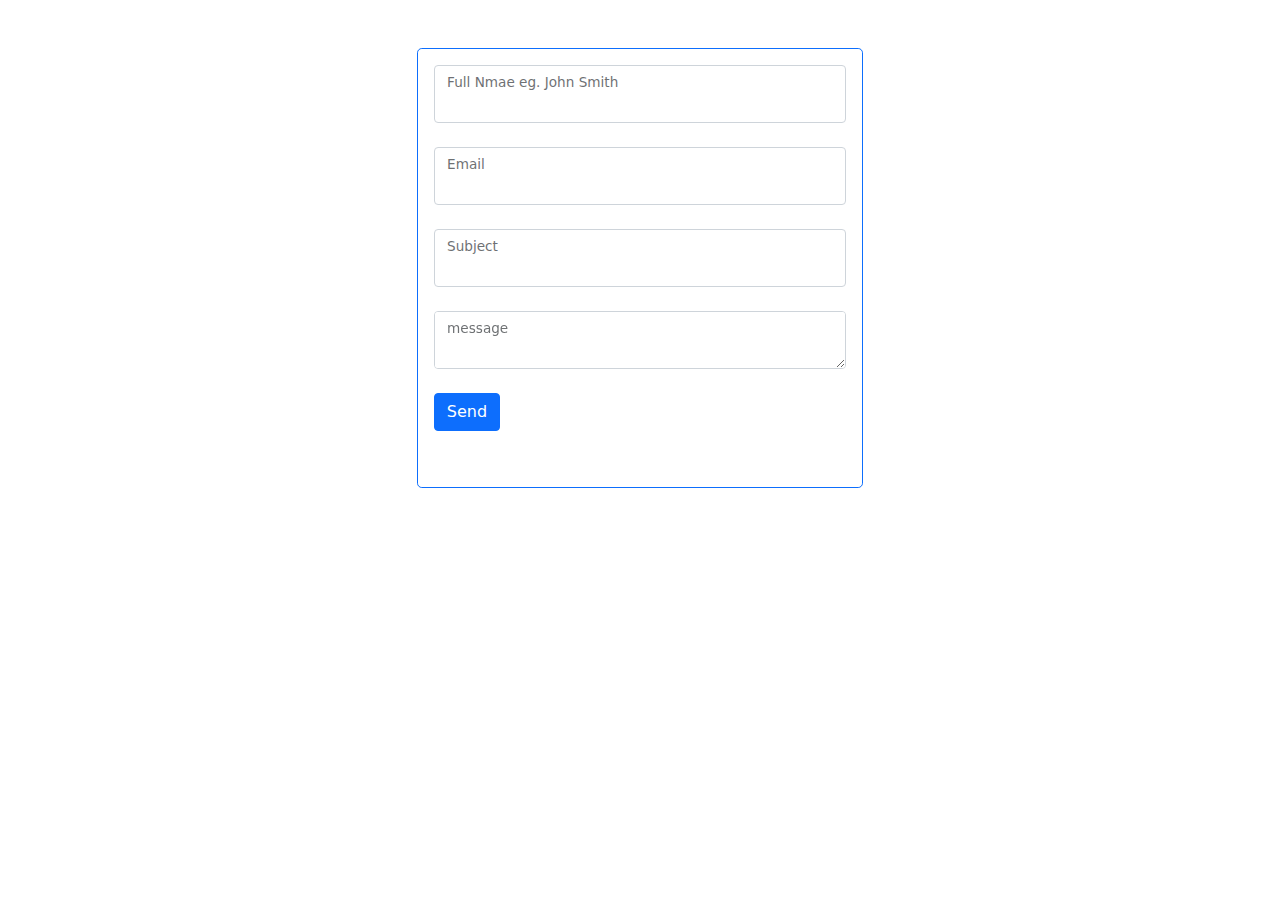
<file: index.html>
<html lang="en">
	<head>
		<meta charset="utf-8">
		<meta name="viewport" content="width=device-width, initial-scale=1">
		<meta name="description" content="">
		<meta name="author" content="Ananymous Nobody">
		<meta name="generator" content="">
		<title>Email Replier</title>
		<!-- Bootstrap core CSS -->
		<link href="bootstrap.css" rel="stylesheet">
		
		<style>
			.bd-placeholder-img {
				font-size: 1.125rem;
				text-anchor: middle;
				-webkit-user-select: none;
				-moz-user-select: none;
				user-select: none;
			}

			@media (min-width: 768px) {
				.bd-placeholder-img-lg {
					font-size: 3.5rem;
				}
			}
		</style>
	</head>
	<body>
		<div class="container">
			<div class="rounded-3 border border-primary p-3 mt-5" style="width:40%; margin:auto;">
				<form id="message_form">
					<div class="form-floating mb-4">
						<input type="text" id="name" class="form-control" autocomplete="false" required pattern="[A-Za-z]+ [A-Za-z]+$"/>
						<label class="form-label" for="name">Full Nmae eg. John Smith</label>
					</div>
					<div class="form-floating mb-4">
						<input id="email" class="form-control" autocomplete="false" required pattern="[A-Za-z0-9._%+-]+@[A-Za-z0-9.-]+\.[A-Za-z]{2,4}"/>
						<label class="form-label" for="email">Email</label>
					</div>
					<div class="form-floating mb-4">
						<input id="subject" class="form-control" autocomplete="false" required />
						<label class="form-label" for="subject">Subject</label>
					</div>
					<div class="form-floating mb-4">
						<textarea class="form-control" id="message" rows="5" required></textarea>
						<label class="form-label" for="message">message</label>
					</div>
					<button type="button" id="submit" class="btn btn-primary mb-4" style="display:relative; right:0;">Send</button>
				</form> 
			</div>
		</div>
		<script src="jquery-3.6.0.min.js"></script>
		<script src="bootstrap.bundle.js"></script>
		<script src="ajax.js"></script>
		<script>
			const fname = document.getElementById("name");
			fname.addEventListener("input", function(event){
				if(fname.validity.typeMismatch){
					fname.setCustomValidity("Name space then last name");
				}else{
					fname.setCustomValidity("");
				}
			});
			
			const email = document.getElementById("email");
			email.addEventListener("input", function(event){
				if(email.validity.typeMismatch){
					email.setCustomValidity("Your email is invalid");
				}else{
					email.setCustomValidity("");
				}
			});
			
			const message = document.getElementById("message");
			const subject = document.getElementById("subject");
			
			function validate(){
				document.getElementById("message_form").classList.add("was-validated");
				if(fname.validity.valid && email.validity.valid && message.validity.valid){
					return true;
				}
				return false;
			}
			
			document.getElementById("submit").onclick = function send(){
				if(validate()){
					var url = "mail.php";
					var jsonRequest = { "name" : fname.value, "email" : email.value, "subject" : subject.value, "message" : message.value };
					function say(status, jsonResult){
						if(status == "200"){
							alert(jsonResult.message);
						}else{
							alert(jsonResult.message);
						}
					}
					request(url, jsonRequest, say);
				}
			}
		</script>
	</body>
</html>
</file>
